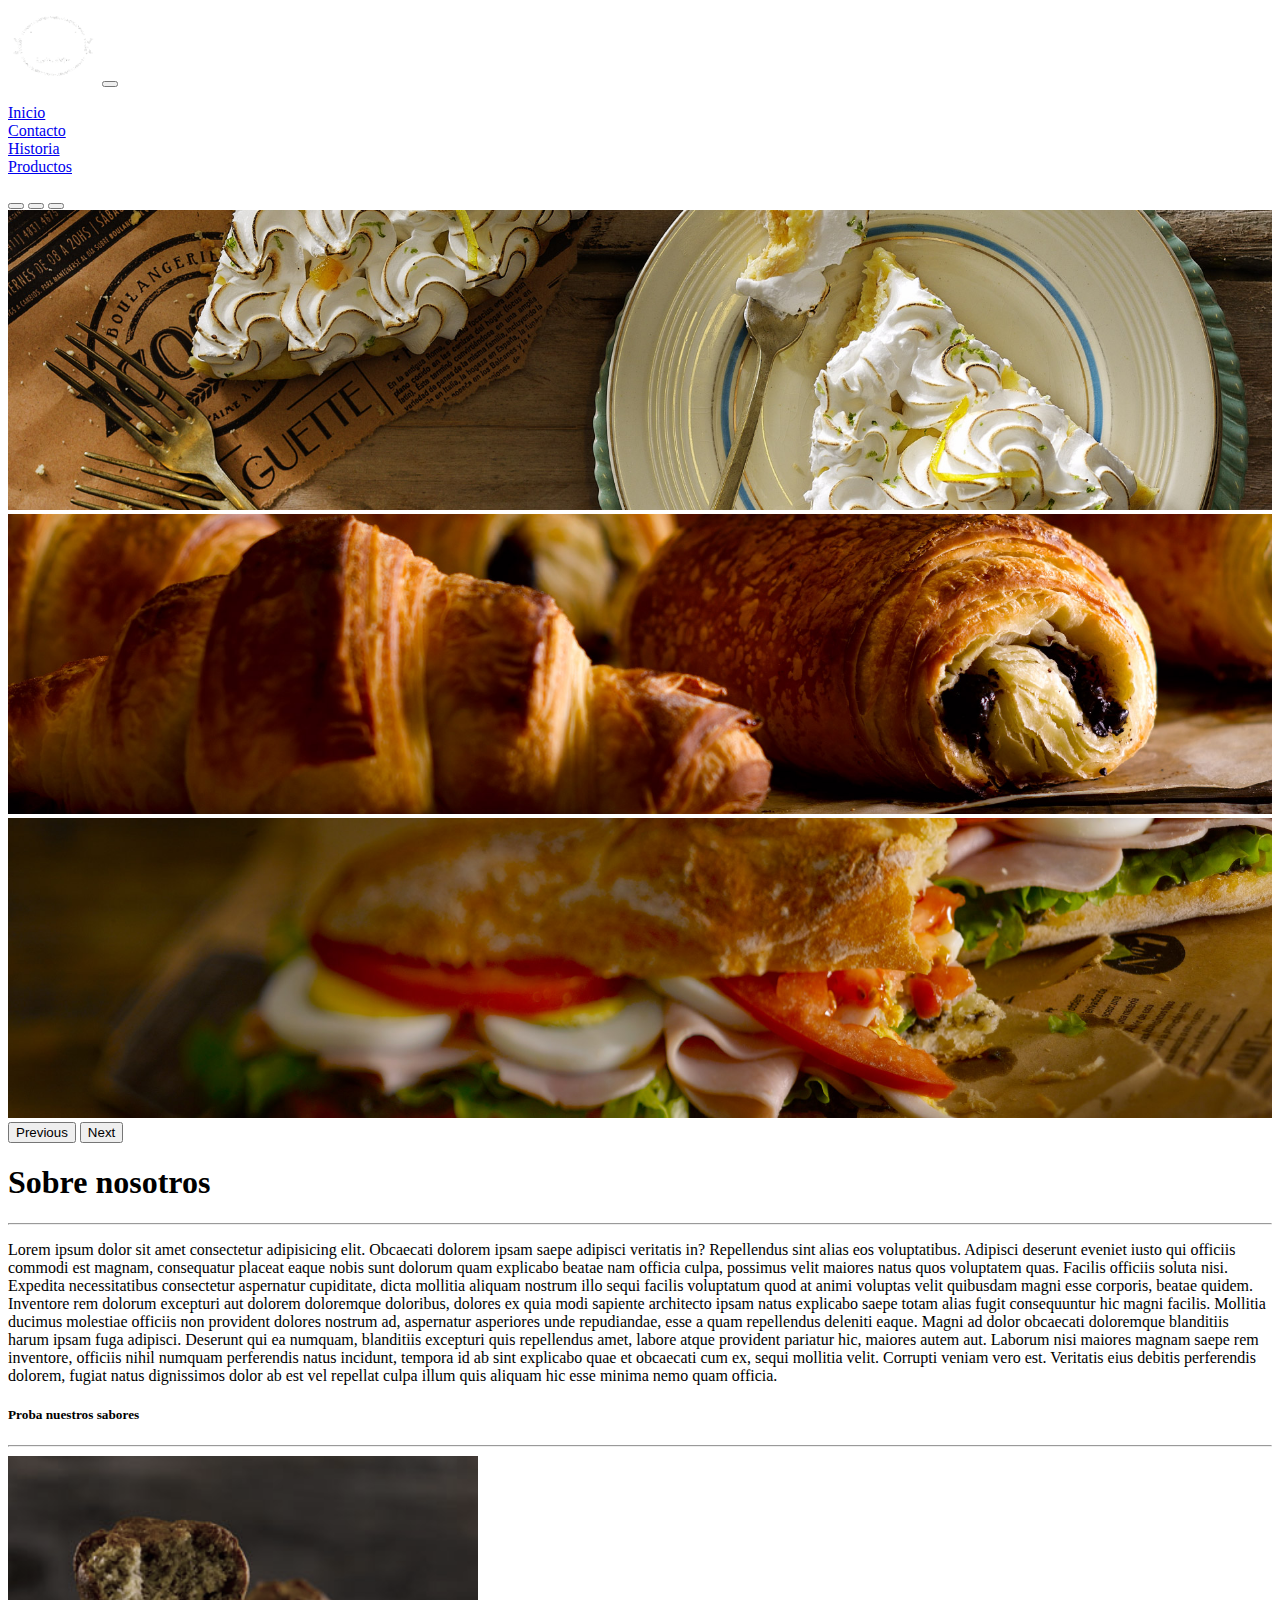
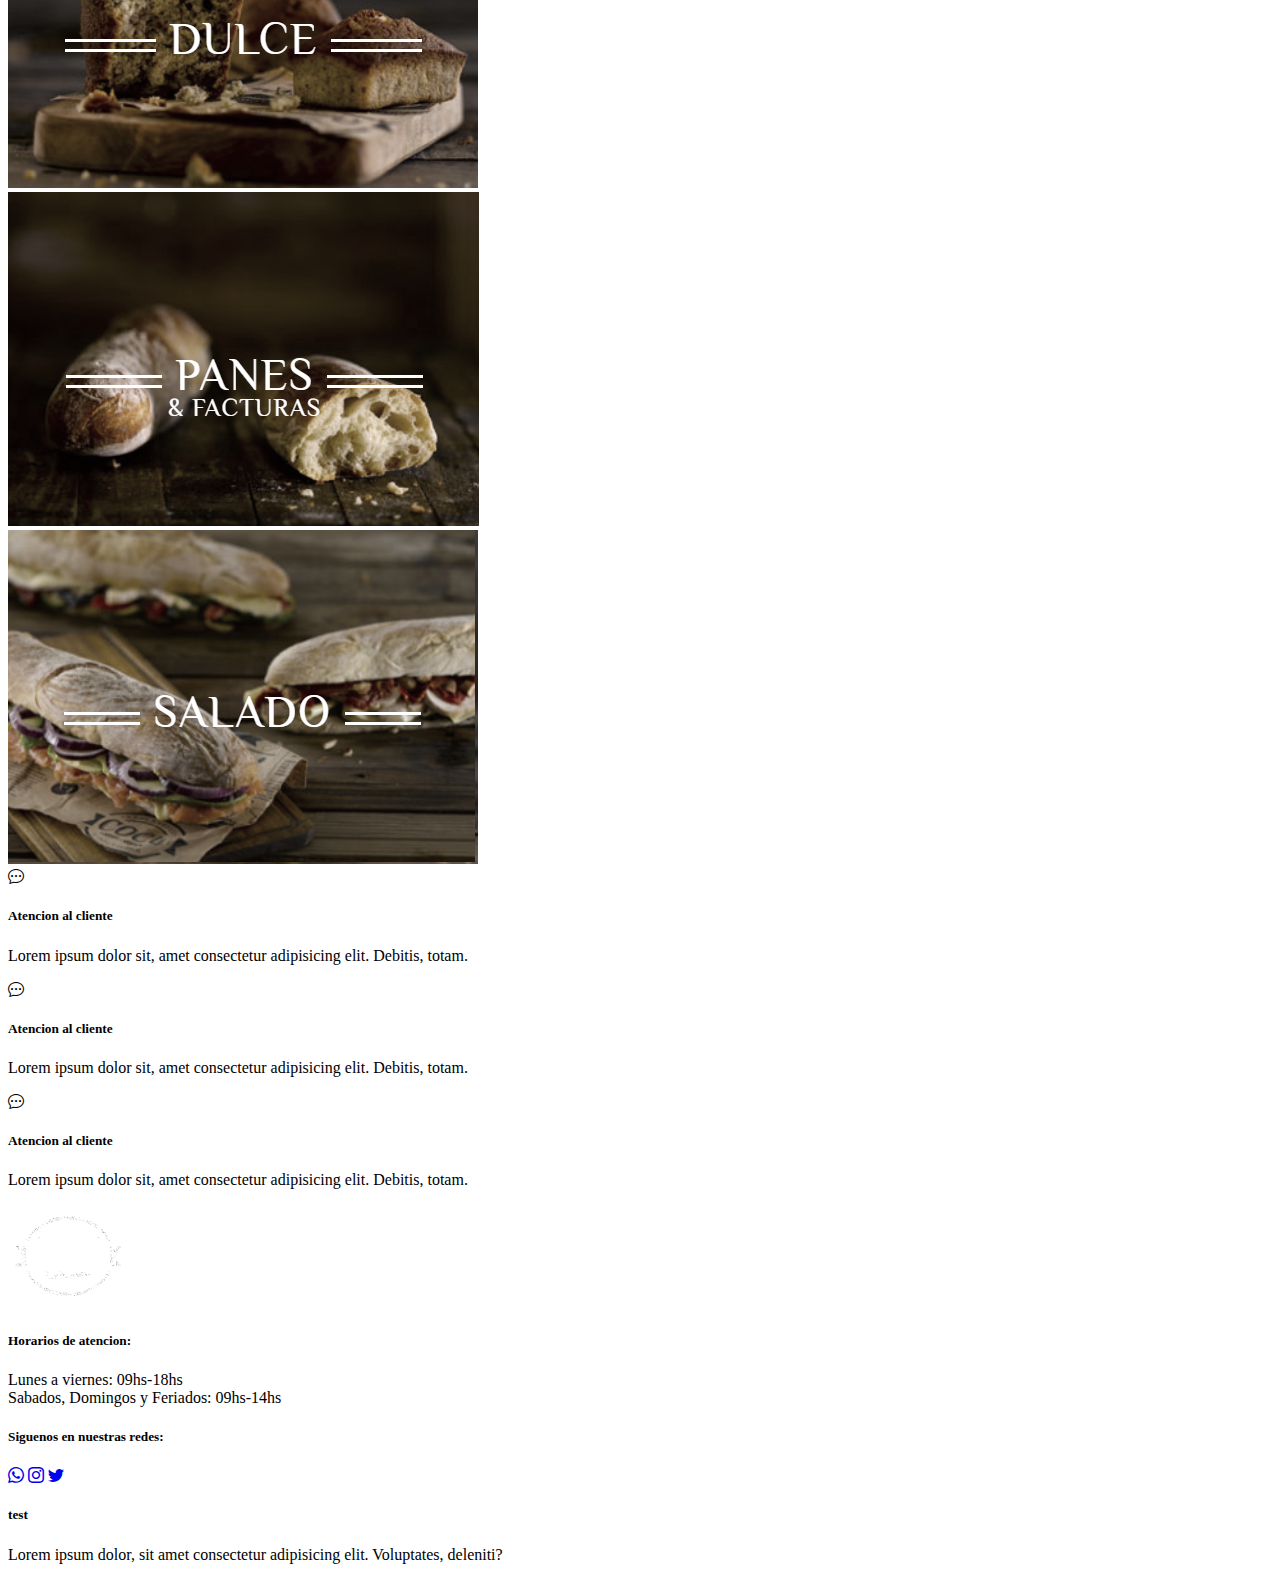
<file: index.html>
<!DOCTYPE html>
<html lang="en">
  <head>
    <meta charset="UTF-8" />
    <meta http-equiv="X-UA-Compatible" content="IE=edge" />
    <meta name="viewport" content="width=device-width, initial-scale=1.0" />
    <!-- agregamos las 3 metas -->
    <meta name="author" content="Leandro Villafañe" />
    <meta name="description" content=" Panaderia Cocu" />
    <meta
      name="keywords"
      content="etiqueta, h1, section, artiche, div, nav, css, style"
    />
    <!-- CSS only -->
    <link
      href="https://cdn.jsdelivr.net/npm/bootstrap@5.2.0-beta1/dist/css/bootstrap.min.css"
      rel="stylesheet"
      integrity="sha384-0evHe/X+R7YkIZDRvuzKMRqM+OrBnVFBL6DOitfPri4tjfHxaWutUpFmBp4vmVor"
      crossorigin="anonymous"
    />
    <link
      rel="stylesheet"
      href="https://cdn.jsdelivr.net/npm/bootstrap-icons@1.8.3/font/bootstrap-icons.css"
    />
    <link rel="stylesheet" href="css/style.css" />
    <title>Panaderia Cocu</title>
  </head>
  <body>
    <header>
      <nav class="navbar bg-dark navbar-dark navbar-expand-lg">
        <div class="container">
          <a href="/index.html" class="navbar-brand"
            ><img src="img/cocu_logo-450.png" alt="cocu logo" width="90px"
          /></a>
          <button
            class="navbar-toggler"
            type="button"
            data-bs-toggle="collapse"
            data-bs-target="#itemsNav"
          >
            <span class="navbar-toggler-icon"></span>
          </button>
          <div id="itemsNav" class="collapse navbar-collapse">
            <ul class="navbar-nav ms-auto">
              <li class="nav-item">
                <a
                  href="../index.html"
                  class="nav-link active"
                  aria-acurrent="pages"
                  >Inicio</a
                >
              </li>
              <li class="nav-item">
                <a href="#" class="nav-link">Contacto</a>
              </li>
              <li class="nav-item">
                <a href="/pages/historia.html" class="nav-link">Historia</a>
              </li>
              <li class="nav-item">
                <a href="/pages/productos.html" class="nav-link">Productos</a>
              </li>
            </ul>
          </div>
        </div>
      </nav>
    </header>
    <main>
      <section>
        <div
          id="sliderPanaderiaCocu"
          class="carousel slide"
          data-bs-ride="true"
        >
          <div class="carousel-indicators">
            <button
              type="button"
              data-bs-target="#sliderPanaderiaCocu"
              data-bs-slide-to="0"
              class="active"
              aria-current="true"
              aria-label="Slide 1"
            ></button>
            <button
              type="button"
              data-bs-target="#sliderPanaderiaCocu"
              data-bs-slide-to="1"
              aria-label="Slide 2"
            ></button>
            <button
              type="button"
              data-bs-target="#sliderPanaderiaCocu"
              data-bs-slide-to="2"
              aria-label="Slide 3"
            ></button>
          </div>
          <div class="carousel-inner">
            <div class="carousel-item active">
              <img
                src="img/slider_201603_lemonpie.jpg"
                class="d-block w-100 bannerPanaderia imagenprincipal imagenprincipaltamaño"
                alt="lemonpie"
              />
            </div>
            <div class="carousel-item">
              <img
                src="img/slider_201603_painchoco.jpg"
                class="d-block w-100 bannerPanaderia imagenprincipal imagenprincipaltamaño"
                alt="painchoco"
              />
            </div>
            <div class="carousel-item">
              <img
                src="img/slider_201603_sandwich.jpg"
                class="d-block w-100 bannerPanaderia imagenprincipal imagenprincipaltamaño"
                alt="sandwch"
              />
            </div>
          </div>
          <button
            class="carousel-control-prev"
            type="button"
            data-bs-target="#sliderPanaderiaCocu"
            data-bs-slide="prev"
          >
            <span class="carousel-control-prev-icon" aria-hidden="true"></span>
            <span class="visually-hidden">Previous</span>
          </button>
          <button
            class="carousel-control-next"
            type="button"
            data-bs-target="#sliderPanaderiaCocu"
            data-bs-slide="next"
          >
            <span class="carousel-control-next-icon" aria-hidden="true"></span>
            <span class="visually-hidden">Next</span>
          </button>
        </div>
      </section>
      <section class="mt-5 container">
        <h1 class="display-4 text-center text-primary">Sobre nosotros</h1>
        <hr />
        <p>
          Lorem ipsum dolor sit amet consectetur adipisicing elit. Obcaecati
          dolorem ipsam saepe adipisci veritatis in? Repellendus sint alias eos
          voluptatibus. Adipisci deserunt eveniet iusto qui officiis commodi est
          magnam, consequatur placeat eaque nobis sunt dolorum quam explicabo
          beatae nam officia culpa, possimus velit maiores natus quos voluptatem
          quas. Facilis officiis soluta nisi. Expedita necessitatibus
          consectetur aspernatur cupiditate, dicta mollitia aliquam nostrum illo
          sequi facilis voluptatum quod at animi voluptas velit quibusdam magni
          esse corporis, beatae quidem. Inventore rem dolorum excepturi aut
          dolorem doloremque doloribus, dolores ex quia modi sapiente architecto
          ipsam natus explicabo saepe totam alias fugit consequuntur hic magni
          facilis. Mollitia ducimus molestiae officiis non provident dolores
          nostrum ad, aspernatur asperiores unde repudiandae, esse a quam
          repellendus deleniti eaque. Magni ad dolor obcaecati doloremque
          blanditiis harum ipsam fuga adipisci. Deserunt qui ea numquam,
          blanditiis excepturi quis repellendus amet, labore atque provident
          pariatur hic, maiores autem aut. Laborum nisi maiores magnam saepe rem
          inventore, officiis nihil numquam perferendis natus incidunt, tempora
          id ab sint explicabo quae et obcaecati cum ex, sequi mollitia velit.
          Corrupti veniam vero est. Veritatis eius debitis perferendis dolorem,
          fugiat natus dignissimos dolor ab est vel repellat culpa illum quis
          aliquam hic esse minima nemo quam officia.
        </p>
       <section class="container">
         <h5 class="display-4 text-center"> Proba nuestros sabores</h5>
         <hr>
       </section>
        <article class="row my-5">
          <aside class="col-12 col-md-4 col-lg-4">
            <div class="card text-center caja">
             <img src="img/dulce.png" class="rounded-2" alt="dulce">
              </div>
            </div>
          </aside>
          <aside class="col-12 col-md-4 col-lg-4">
            <div class="card text-center caja">
             <img src="img/panyfactura.png" class="rounded-2" alt="pan y factura">
              </div>
            </div>
          </aside>
          <aside class="col-12 col-md-4 col-lg-4">
            <div class="card text-center caja">
             <img src="img/salado.png" class="rounded-2" alt="dulce">
              </div>
            </div>
          </aside>
        </article>
        <article class="row">
          <aside class="col-12 col-md-4 col-lg-4">
            <div class="card text-center shadow-lg">
              <div class="card-body">
                <i class="bi bi-chat-dots fs-1 text-primary"></i>
                <h5 class="card-title">Atencion al cliente</h5>
                <p class="card.text">
                  Lorem ipsum dolor sit, amet consectetur adipisicing elit.
                  Debitis, totam.
              </div>
            </div>
          </aside>
          <aside class="col-12 col-md-4 col-lg-4">
            <div class="card text-center shadow-lg">
              <div class="card-body">
                <i class="bi bi-chat-dots fs-1 text-primary"></i>
                <h5 class="card-title">Atencion al cliente</h5>
                <p class="card.text">
                  Lorem ipsum dolor sit, amet consectetur adipisicing elit.
                  Debitis, totam.
                </p>
              </div>
            </div>
          </aside>
          <aside class="col-12 col-md-4 col-lg-4">
            <div class="card text-center shadow-lg">
              <div class="card-body">
                <i class="bi bi-chat-dots fs-1 text-primary"></i>
                <h5 class="card-title">Atencion al cliente</h5>
                <p class="card.text">
                  Lorem ipsum dolor sit, amet consectetur adipisicing elit.
                  Debitis, totam.
                </p>
              </div>
            </div>
          </aside>
        </article>
      </section>
    </main>
    <footer class="bg-dark py-4">
      <div class="container">
        <div class="row mx-2 justify-content-between">
          <div
            class="col-12 col-md-4 col-lg-3 d-flex align-items-center justify-content-center justify-content-md-start"
          >
            <img
              class=""
              src="img/cocu_logo-450.png"
              width="120px"
              alt="logo de la empresa"
            />
          </div>
          <div class="col-12 col-md-6 col-lg-3">
            <h5 class="text-secondary">Horarios de atencion:</h5>
            <ul class="text-secondary">
              <li>Lunes a viernes: 09hs-18hs</li>
              <li>Sabados, Domingos y Feriados: 09hs-14hs</li>
            </ul>
          </div>
          <div class="col-12 col-md-6 col-lg-3 text-secondary">
            <h5>Siguenos en nuestras redes:</h5>
            <div class="iconos">
              <a href="#" class="text-secondary"
                ><i class="bi bi-whatsapp fs-4"></i
              ></a>
              <a href="#" class="text-secondary"
                ><i class="bi bi-instagram fs-4 mx-3"></i
              ></a>
              <a href="#" class="text-secondary"
                ><i class="bi bi-twitter fs-4"></i
              ></a>
            </div>
          </div>
          <div class="col-12 col-md-6 col-lg-3 text-secondary">
            <h5>test</h5>
            <p>
              Lorem ipsum dolor, sit amet consectetur adipisicing elit.
              Voluptates, deleniti?
            </p>
          </div>
        </div>
      </div>
    </footer>
    <!-- JavaScript Bundle with Popper -->
    <script
      src="https://cdn.jsdelivr.net/npm/bootstrap@5.2.0-beta1/dist/js/bootstrap.bundle.min.js"
      integrity="sha384-pprn3073KE6tl6bjs2QrFaJGz5/SUsLqktiwsUTF55Jfv3qYSDhgCecCxMW52nD2"
      crossorigin="anonymous"
    ></script>
  </body>
</html>
</file>
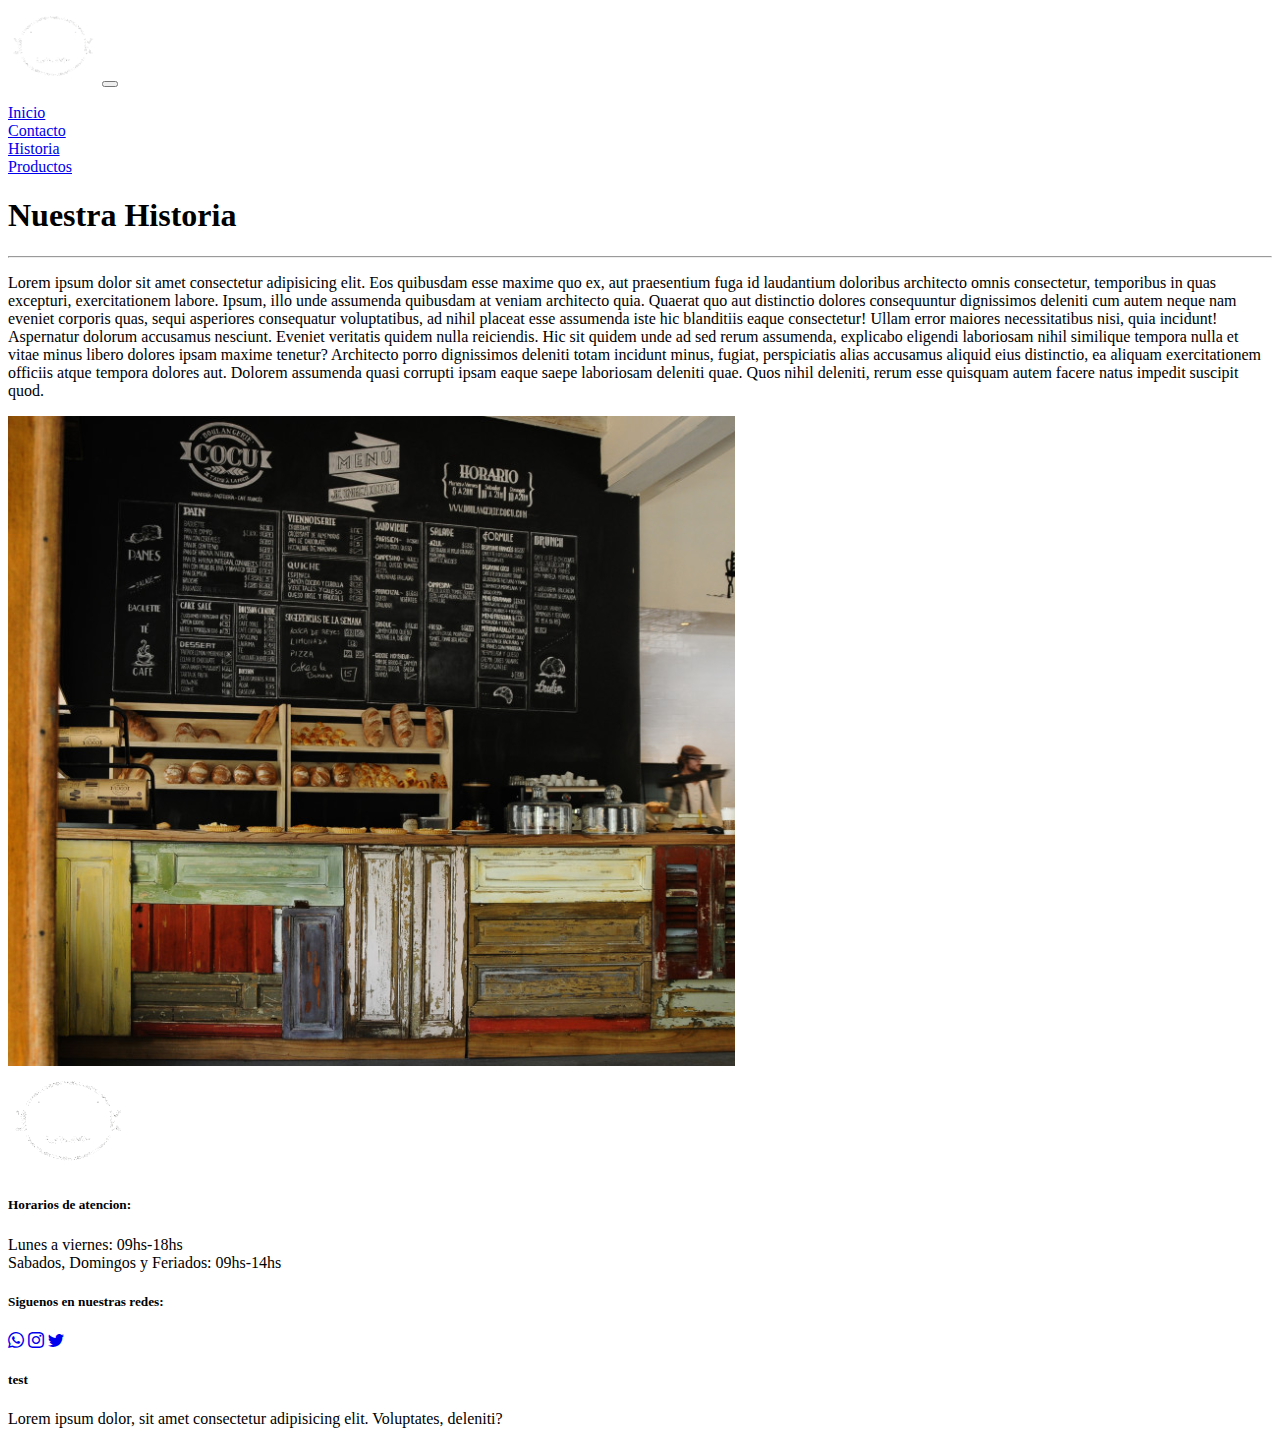
<file: pages/historia.html>
<!DOCTYPE html>
<html lang="en">

<head>
    <meta charset="UTF-8" />
    <meta http-equiv="X-UA-Compatible" content="IE=edge" />
    <meta name="viewport" content="width=device-width, initial-scale=1.0" />
    <!-- agregamos las 3 metas -->
    <meta name="author" content="Leandro Villafañe" />
    <meta name="description" content=" Panaderia Cocu" />
    <meta name="keywords" content="etiqueta, h1, section, artiche, div, nav, css, style" />
    <!-- CSS only -->
    <link href="https://cdn.jsdelivr.net/npm/bootstrap@5.2.0-beta1/dist/css/bootstrap.min.css" rel="stylesheet"
        integrity="sha384-0evHe/X+R7YkIZDRvuzKMRqM+OrBnVFBL6DOitfPri4tjfHxaWutUpFmBp4vmVor" crossorigin="anonymous" />
    <link rel="stylesheet" href="https://cdn.jsdelivr.net/npm/bootstrap-icons@1.8.3/font/bootstrap-icons.css" />
    <link rel="stylesheet" href="../css/style.css" />
    <title>Panaderia Cocu</title>
</head>

<body>
    <header>
        <nav class="navbar bg-dark navbar-dark navbar-expand-lg">
            <div class="container">
                <a href="/index.html" class="navbar-brand"><img src="../img/cocu_logo-450.png" alt="cocu logo"
                        width="90px" /></a>
                <button class="navbar-toggler" type="button" data-bs-toggle="collapse" data-bs-target="#itemsNav">
                    <span class="navbar-toggler-icon"></span>
                </button>
                <div id="itemsNav" class="collapse navbar-collapse">
                    <ul class="navbar-nav ms-auto">
                        <li class="nav-item">
                            <a href="../index.html" class="nav-link" aria-acurrent="pages">Inicio</a>
                        </li>
                        <li class="nav-item">
                            <a href="#" class="nav-link">Contacto</a>
                        </li>
                        <li class="nav-item">
                            <a href="/pages/historia.html" class="nav-link active" aria-acurrent="pages">Historia</a>
                        </li>
                        <li class="nav-item">
                            <a href="../pages/productos.html" class="nav-link">Productos</a>
                        </li>
                    </ul>
                </div>
            </div>
        </nav>
    </header>
    <main class="container">
        <section">
            <h1 class="display-1 text-center"> Nuestra Historia</h1>
            <hr>
        </section>
        <article class="row">
            <aside class="col-12 col-md-6 ">
                <p>Lorem ipsum dolor sit amet consectetur adipisicing elit. Eos quibusdam esse maxime quo ex, aut
                    praesentium fuga id laudantium doloribus architecto omnis consectetur, temporibus in quas excepturi,
                    exercitationem labore. Ipsum, illo unde assumenda quibusdam at veniam architecto quia. Quaerat quo
                    aut distinctio dolores consequuntur dignissimos deleniti cum autem neque nam eveniet corporis quas,
                    sequi asperiores consequatur voluptatibus, ad nihil placeat esse assumenda iste hic blanditiis eaque
                    consectetur! Ullam error maiores necessitatibus nisi, quia incidunt! Aspernatur dolorum accusamus
                    nesciunt. Eveniet veritatis quidem nulla reiciendis. Hic sit quidem unde ad sed rerum assumenda,
                    explicabo eligendi laboriosam nihil similique tempora nulla et vitae minus libero dolores ipsam
                    maxime tenetur? Architecto porro dignissimos deleniti totam incidunt minus, fugiat, perspiciatis
                    alias accusamus aliquid eius distinctio, ea aliquam exercitationem officiis atque tempora dolores
                    aut. Dolorem assumenda quasi corrupti ipsam eaque saepe laboriosam deleniti quae. Quos nihil
                    deleniti, rerum esse quisquam autem facere natus impedit suscipit quod.</p>
            </aside>
            <aside class="col-12 col-md-6">
<img src="../img/historia.png" alt="panaderia cocu" class="w-100">
            </aside>
        </article>
    </main>
    <footer class="bg-dark py-4">
        <div class="container">
            <div class="row mx-2 justify-content-between">
                <div
                    class="col-12 col-md-4 col-lg-3 d-flex align-items-center justify-content-center justify-content-md-start">
                    <img class="" src="../img/cocu_logo-450.png" width="120px" alt="logo de la empresa" />
                </div>
                <div class="col-12 col-md-6 col-lg-3">
                    <h5 class="text-secondary">Horarios de atencion:</h5>
                    <ul class="text-secondary">
                        <li>Lunes a viernes: 09hs-18hs</li>
                        <li>Sabados, Domingos y Feriados: 09hs-14hs</li>
                    </ul>
                </div>
                <div class="col-12 col-md-6 col-lg-3 text-secondary">
                    <h5>Siguenos en nuestras redes:</h5>
                    <div class="iconos">
                        <a href="#" class="text-secondary"><i class="bi bi-whatsapp fs-4"></i></a>
                        <a href="#" class="text-secondary"><i class="bi bi-instagram fs-4 mx-3"></i></a>
                        <a href="#" class="text-secondary"><i class="bi bi-twitter fs-4"></i></a>
                    </div>
                </div>
                <div class="col-12 col-md-6 col-lg-3 text-secondary">
                    <h5>test</h5>
                    <p>
                        Lorem ipsum dolor, sit amet consectetur adipisicing elit.
                        Voluptates, deleniti?
                    </p>
                </div>
            </div>
        </div>
    </footer>
    <!-- JavaScript Bundle with Popper -->
    <script src="https://cdn.jsdelivr.net/npm/bootstrap@5.2.0-beta1/dist/js/bootstrap.bundle.min.js"
        integrity="sha384-pprn3073KE6tl6bjs2QrFaJGz5/SUsLqktiwsUTF55Jfv3qYSDhgCecCxMW52nD2"
        crossorigin="anonymous"></script>
</body>

</html>
</file>
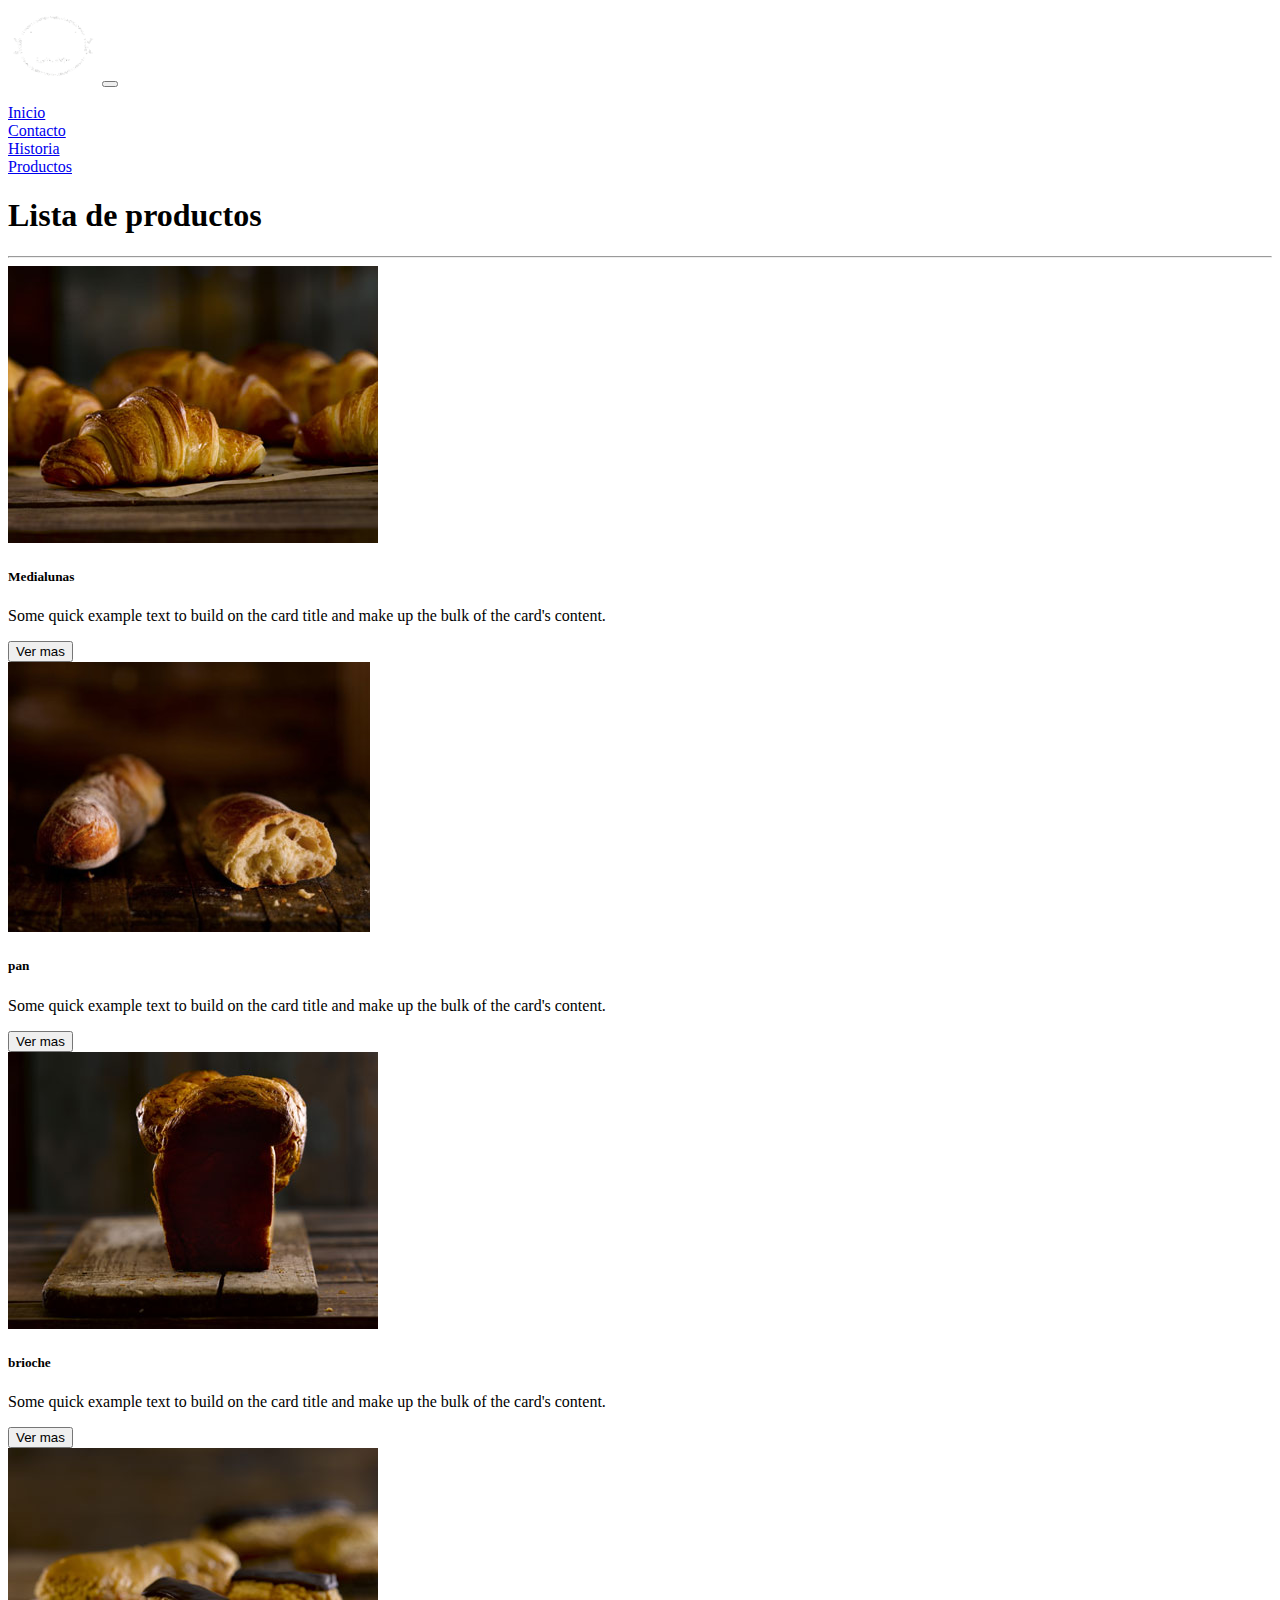
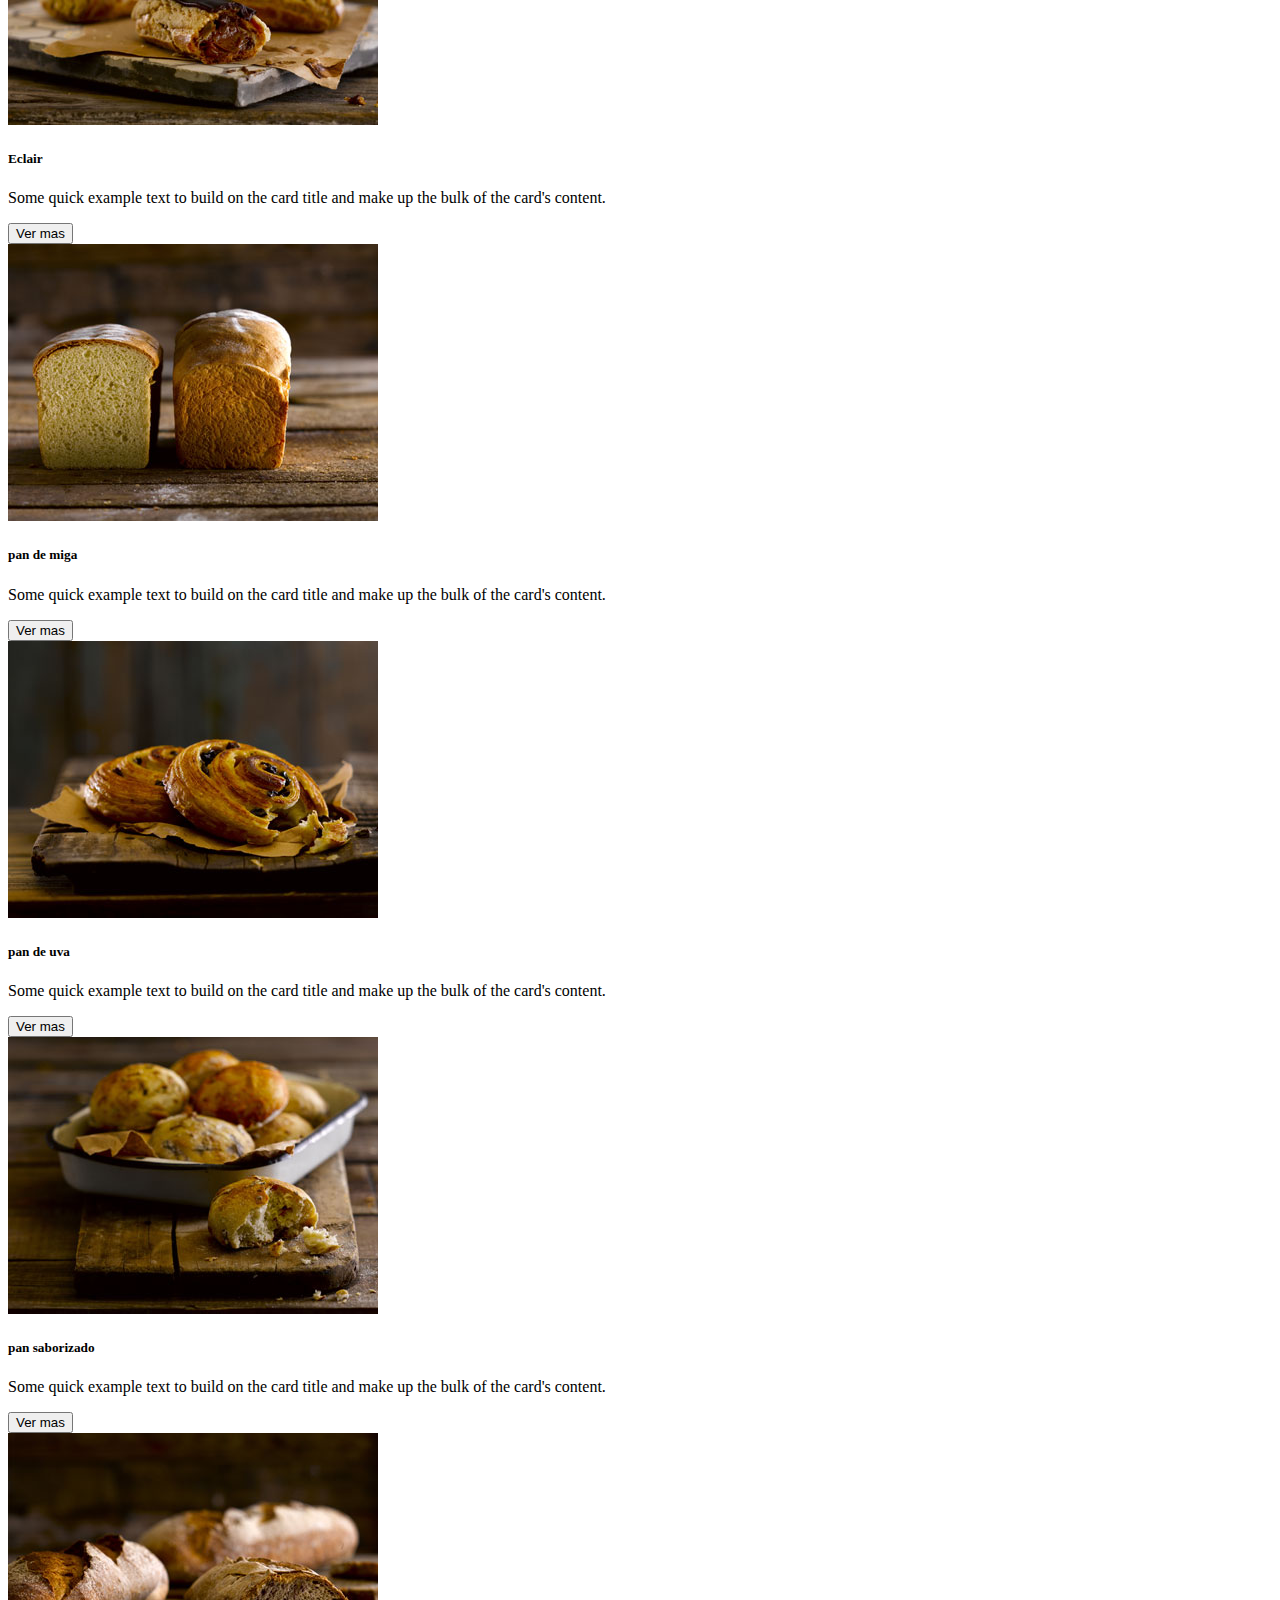
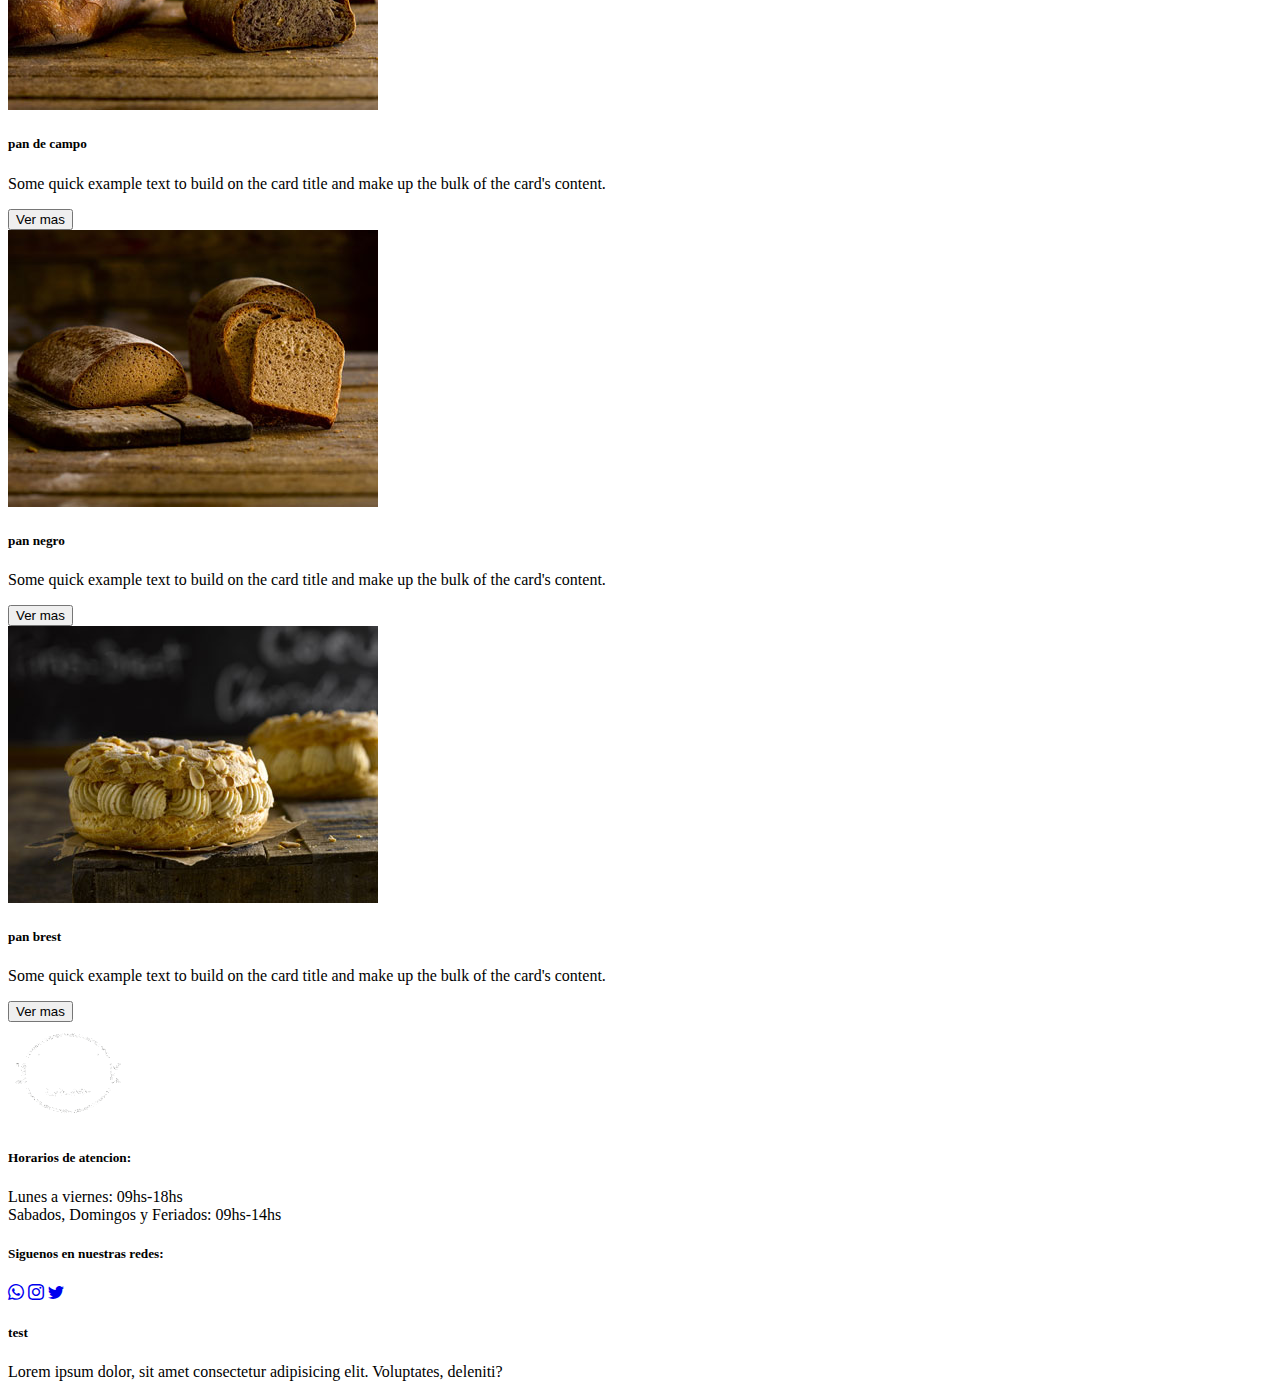
<file: pages/productos.html>
<!DOCTYPE html>
<html lang="en">
  <head>
    <meta charset="UTF-8" />
    <meta http-equiv="X-UA-Compatible" content="IE=edge" />
    <meta name="viewport" content="width=device-width, initial-scale=1.0" />
    <!-- agregamos las 3 metas -->
    <meta name="author" content="Leandro Villafañe" />
    <meta name="description" content=" Panaderia Cocu" />
    <meta
      name="keywords"
      content="etiqueta, h1, section, artiche, div, nav, css, style"
    />
    <!-- CSS only -->
    <link
      href="https://cdn.jsdelivr.net/npm/bootstrap@5.2.0-beta1/dist/css/bootstrap.min.css"
      rel="stylesheet"
      integrity="sha384-0evHe/X+R7YkIZDRvuzKMRqM+OrBnVFBL6DOitfPri4tjfHxaWutUpFmBp4vmVor"
      crossorigin="anonymous"
    />
    <link
      rel="stylesheet"
      href="https://cdn.jsdelivr.net/npm/bootstrap-icons@1.8.3/font/bootstrap-icons.css"
    />
    <link rel="stylesheet" href="../css/style.css" />
    <title>Panaderia Cocu</title>
  </head>
  <body>
    <header>
      <nav class="navbar bg-dark navbar-dark navbar-expand-lg">
        <div class="container">
          <a href="../index.html" class="navbar-brand"
            ><img src="/img/cocu_logo-450.png" alt="cocu logo" width="90px"
          /></a>
          <button
            class="navbar-toggler"
            type="button"
            data-bs-toggle="collapse"
            data-bs-target="#itemsNav"
          >
            <span class="navbar-toggler-icon"></span>
          </button>
          <div id="itemsNav" class="collapse navbar-collapse">
            <ul class="navbar-nav ms-auto">
              <li class="nav-item">
                <a href="../index.html" class="nav-link">Inicio</a>
              </li>
              <li class="nav-item">
                <a href="#" class="nav-link">Contacto</a>
              </li>
              <li class="nav-item">
                <a href="../pages/historia.html" class="nav-link">Historia</a>
              </li>
              <li class="nav-item">
                <a
                  href="/pages/productos.html"
                  class="nav-link active"
                  aria-acurrent="pages"
                  >Productos</a
                >
              </li>
            </ul>
          </div>
        </div>
      </nav>
    </header>
    <main>
      <section class="container">
        <h1 class="display-4 text-center my-3">Lista de productos</h1>
        <hr />
        <article class="row">
          <aside class="col-12 col-md-4 col-lg-3 mb-3">
            <div class="card" >
                <img src="../img/Productos/Croissant_00018_portfolio1.jpg" class="card-img-top" alt="medialunas">
                <div class="card-body">
                  <h5 class="card-title text-center">Medialunas</h5>
                  <p class="card-text">Some quick example text to build on the card title and make up the bulk of the card's content.</p>
                 <button class="btn btn-primary" type="button">Ver mas</button>
                </div>
              </div>
          </aside>
          <aside class="col-12 col-md-4 col-lg-3 mb-3">
            <div class="card" >
                <img src="../img/Productos/pan.jpg" class="card-img-top" alt="pan">
                <div class="card-body">
                  <h5 class="card-title text-center">pan</h5>
                  <p class="card-text">Some quick example text to build on the card title and make up the bulk of the card's content.</p>
                 <button class="btn btn-primary disabled" type="button">Ver mas</button>
                </div>
              </div>
          </aside>
          <aside class="col-12 col-md-4 col-lg-3 mb-3">
            <div class="card" >
                <img src="../img/Productos/Brioche-larga-oscura_00059_portfolio1.jpg" class="card-img-top" alt="brioche">
                <div class="card-body">
                  <h5 class="card-title text-center">brioche</h5>
                  <p class="card-text">Some quick example text to build on the card title and make up the bulk of the card's content.</p>
                 <button class="btn btn-primary disabled" type="button">Ver mas</button>
                </div>
              </div>
          </aside>
          <aside class="col-12 col-md-4 col-lg-3 mb-3">
            <div class="card" >
                <img src="../img/Productos/Eclair_00118_portfolio1.jpg" class="card-img-top" alt="eclair">
                <div class="card-body">
                  <h5 class="card-title text-center">Eclair</h5>
                  <p class="card-text">Some quick example text to build on the card title and make up the bulk of the card's content.</p>
                 <button class="btn btn-primary disabled" type="button">Ver mas</button>
                </div>
              </div>
          </aside>
          <aside class="col-12 col-md-4 col-lg-3 mb-3">
            <div class="card" >
                <img src="../img/Productos/Pan-de-miga_00195_portfolio1.jpg" class="card-img-top" alt="pan de miga">
                <div class="card-body">
                  <h5 class="card-title text-center">pan de miga</h5>
                  <p class="card-text">Some quick example text to build on the card title and make up the bulk of the card's content.</p>
                 <button class="btn btn-primary disabled" type="button">Ver mas</button>
                </div>
              </div>
          </aside>
          <aside class="col-12 col-md-4 col-lg-3 mb-3">
            <div class="card" >
                <img src="../img/Productos/Pan-de-uva-corte_00058_portfolio1.jpg" class="card-img-top" alt="pan de uva">
                <div class="card-body">
                  <h5 class="card-title text-center">pan de uva</h5>
                  <p class="card-text">Some quick example text to build on the card title and make up the bulk of the card's content.</p>
                 <button class="btn btn-primary disabled" type="button">Ver mas</button>
                </div>
              </div>
          </aside>
          <aside class="col-12 col-md-4 col-lg-3 mb-3">
            <div class="card" >
                <img src="../img/Productos/pan2.jpg" class="card-img-top" alt="pan saborizado">
                <div class="card-body">
                  <h5 class="card-title text-center">pan saborizado</h5>
                  <p class="card-text">Some quick example text to build on the card title and make up the bulk of the card's content.</p>
                 <button class="btn btn-primary disabled" type="button">Ver mas</button>
                </div>
              </div>
          </aside>
          <aside class="col-12 col-md-4 col-lg-3 mb-3">
            <div class="card" >
                <img src="../img/Productos/Panes-de-campo-corte_00162_portfolio1.jpg" class="card-img-top" alt="pan de campo">
                <div class="card-body">
                  <h5 class="card-title text-center">pan de campo</h5>
                  <p class="card-text">Some quick example text to build on the card title and make up the bulk of the card's content.</p>
                 <button class="btn btn-primary disabled" type="button">Ver mas</button>
                </div>
              </div>
          </aside>
          <aside class="col-12 col-md-4 col-lg-3 mb-3">
            <div class="card" >
                <img src="../img/Productos/Panes-negros-corte_00170_portfolio1.jpg" class="card-img-top" alt="pan negro">
                <div class="card-body">
                  <h5 class="card-title text-center">pan negro</h5>
                  <p class="card-text">Some quick example text to build on the card title and make up the bulk of the card's content.</p>
                 <button class="btn btn-primary disabled" type="button">Ver mas</button>
                </div>
              </div>
          </aside>
          <aside class="col-12 col-md-4 col-lg-3 mb-3">
            <div class="card" >
                <img src="../img/Productos/Paris-Brest_00140_portfolio.jpg" class="card-img-top" alt="pan brest">
                <div class="card-body">
                  <h5 class="card-title text-center">pan brest</h5>
                  <p class="card-text">Some quick example text to build on the card title and make up the bulk of the card's content.</p>
                 <button class="btn btn-primary disabled" type="button">Ver mas</button>
                </div>
              </div>
          </aside>
        </article>
      </section>
    </main>
    <footer class="bg-dark py-4">
      <div class="container">
        <div class="row mx-2 justify-content-between">
          <div
            class="col-12 col-md-4 col-lg-3 d-flex align-items-center justify-content-center justify-content-md-start"
          >
            <img
              class=""
              src="/img/cocu_logo-450.png"
              width="120px"
              alt="logo de la empresa"
            />
          </div>
          <div class="col-12 col-md-6 col-lg-3">
            <h5 class="text-secondary">Horarios de atencion:</h5>
            <ul class="text-secondary">
              <li>Lunes a viernes: 09hs-18hs</li>
              <li>Sabados, Domingos y Feriados: 09hs-14hs</li>
            </ul>
          </div>
          <div class="col-12 col-md-6 col-lg-3 text-secondary">
            <h5>Siguenos en nuestras redes:</h5>
            <div class="iconos">
              <a href="#" class="text-secondary"
                ><i class="bi bi-whatsapp fs-4"></i
              ></a>
              <a href="#" class="text-secondary"
                ><i class="bi bi-instagram fs-4 mx-3"></i
              ></a>
              <a href="#" class="text-secondary"
                ><i class="bi bi-twitter fs-4"></i
              ></a>
            </div>
          </div>
          <div class="col-12 col-md-6 col-lg-3 text-secondary">
            <h5>test</h5>
            <p>
              Lorem ipsum dolor, sit amet consectetur adipisicing elit.
              Voluptates, deleniti?
            </p>
          </div>
        </div>
      </div>
    </footer>
    <!-- JavaScript Bundle with Popper -->
    <script
      src="https://cdn.jsdelivr.net/npm/bootstrap@5.2.0-beta1/dist/js/bootstrap.bundle.min.js"
      integrity="sha384-pprn3073KE6tl6bjs2QrFaJGz5/SUsLqktiwsUTF55Jfv3qYSDhgCecCxMW52nD2"
      crossorigin="anonymous"
    ></script>
  </body>
</html>
</file>
<file: css/style.css>
ul{
    list-style: none;
    padding: 0;
}
.imagenprincipal {
    width: 100%;
  }
  
  .imagenprincipaltamaño {
    object-fit: cover;
    height: 300px;
  }
  .caja{
    filter: grayscale(50%);
  }
  .caja:hover {
    filter: grayscale(0%);
    transition: 700ms;
    transform: scale(1.1);
  }

@media all and (max-width: 767px){
.bannerPanaderia{
    height: 250px;
    object-fit: cover;
}
.iconos{
    display: flex;
    align-items: center;
    justify-content:center;
}
}
</file>
